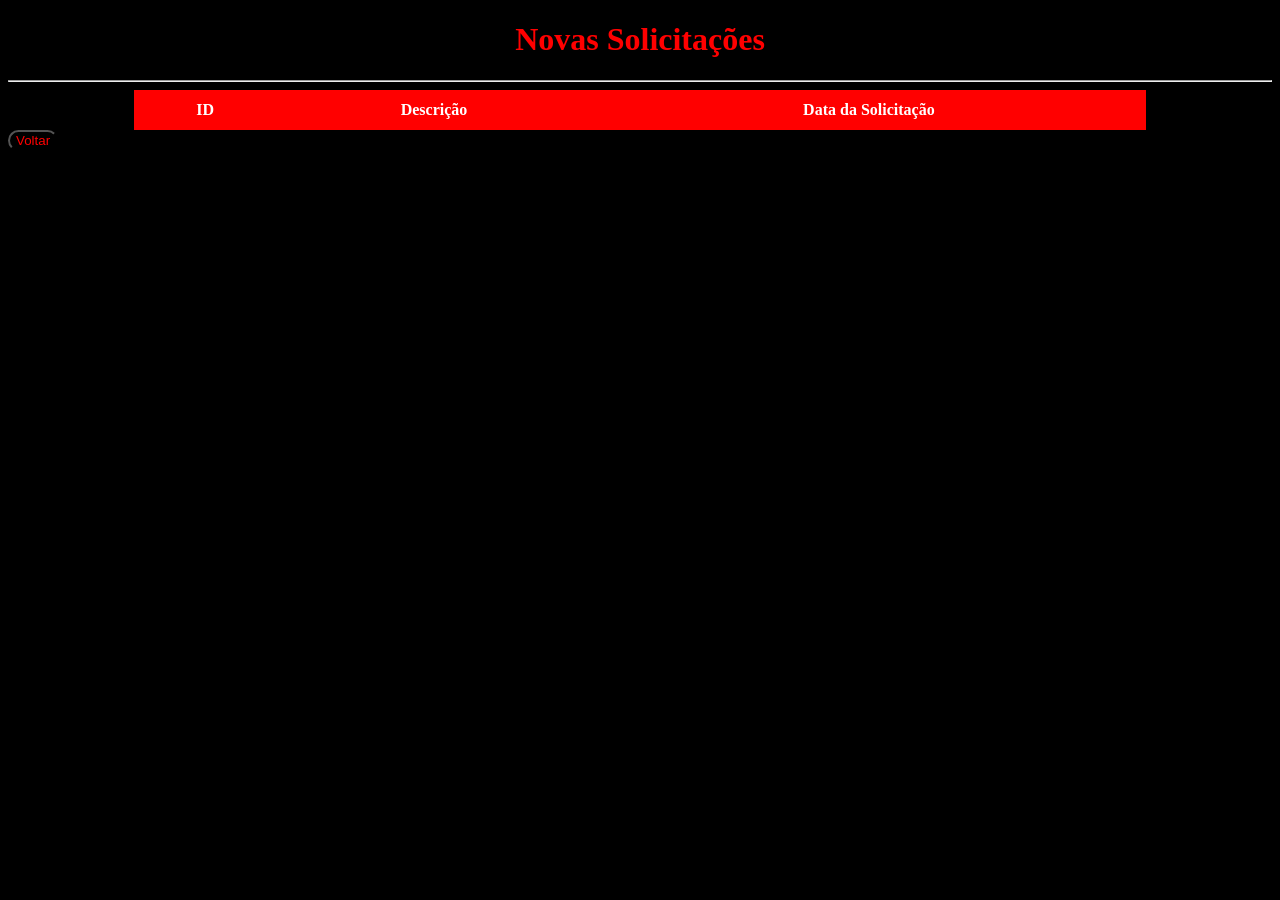
<file: novas_solicitacoes.html>
<!DOCTYPE html>
<html lang="pt-br">
<head>
    <meta charset="UTF-8">
    <meta name="viewport" content="width=device-width, initial-scale=1.0">
    <title>Novas Solicitações</title>
    <link rel="shortcut icon" href="logoBran.jfif" type="image/x-icon">
    <link rel="stylesheet" href="novas_solicitacoes.css ">
</head>
<body>

<h1 class="novas">Novas Solicitações</h1>
<hr>

<table>
    <tr>
        <th>ID</th>
        <th>Descrição</th>
        <th>Data da Solicitação</th>
    </tr>
</table>

</table>

<a href="dashbord.html">
    <button class="button">Voltar</button>
</a>

</body>
</html>
</file>
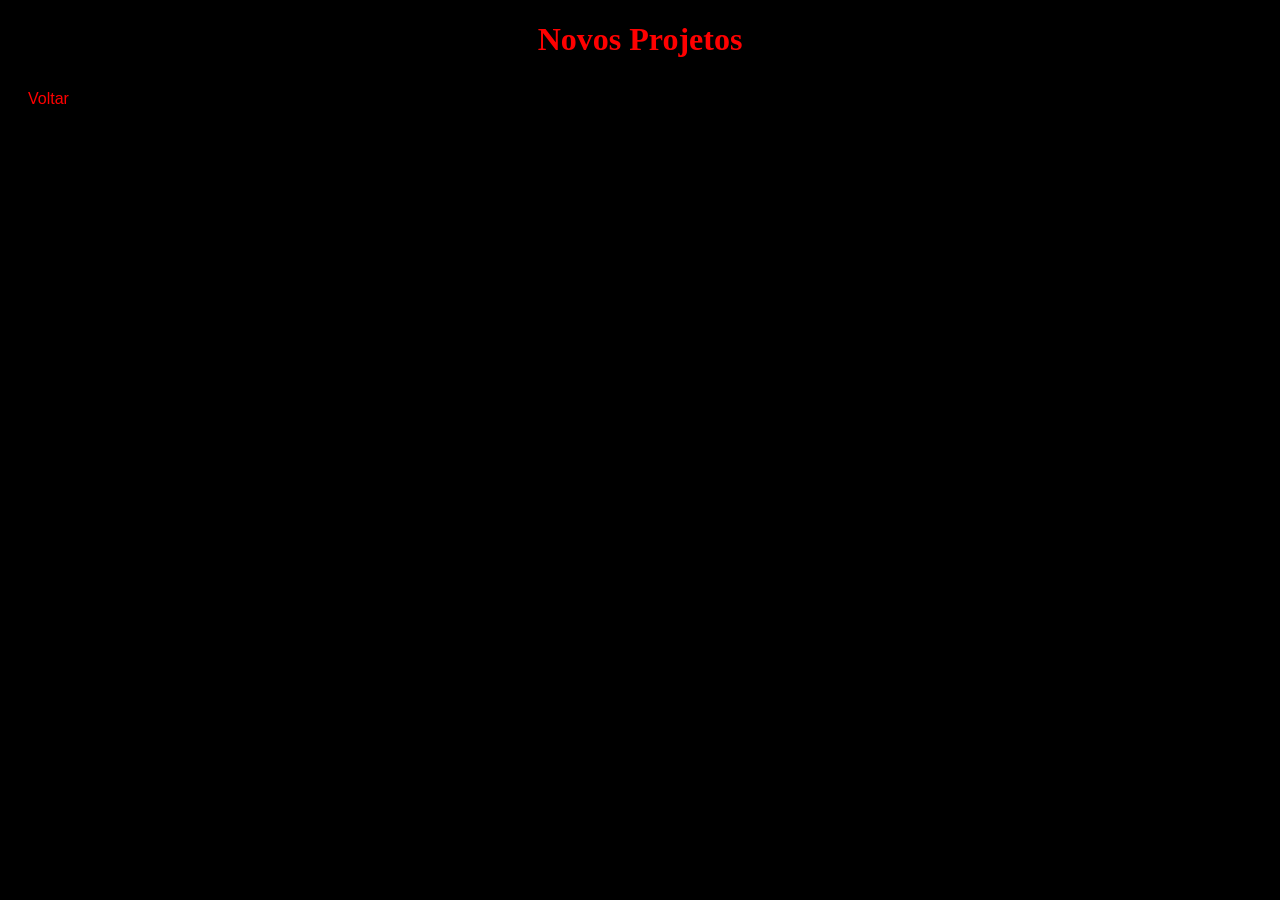
<file: novos_projetos.html>
<!DOCTYPE html>
<html lang="pt-BR">
<head>
    <meta charset="UTF-8">
    <meta name="viewport" content="width=device-width, initial-scale=1.0">
    <link rel="icon" href="logoBran.jfif">
    <link rel="stylesheet" href="novos_projetos.css">
    <title>Novos Projetos</title>
</head>
<body>
    <h1 class="novos">Novos Projetos</h1>
    <a href="dashbord.html">
        <button class="button">Voltar</button>
    </a>
</body>
</html>
</file>
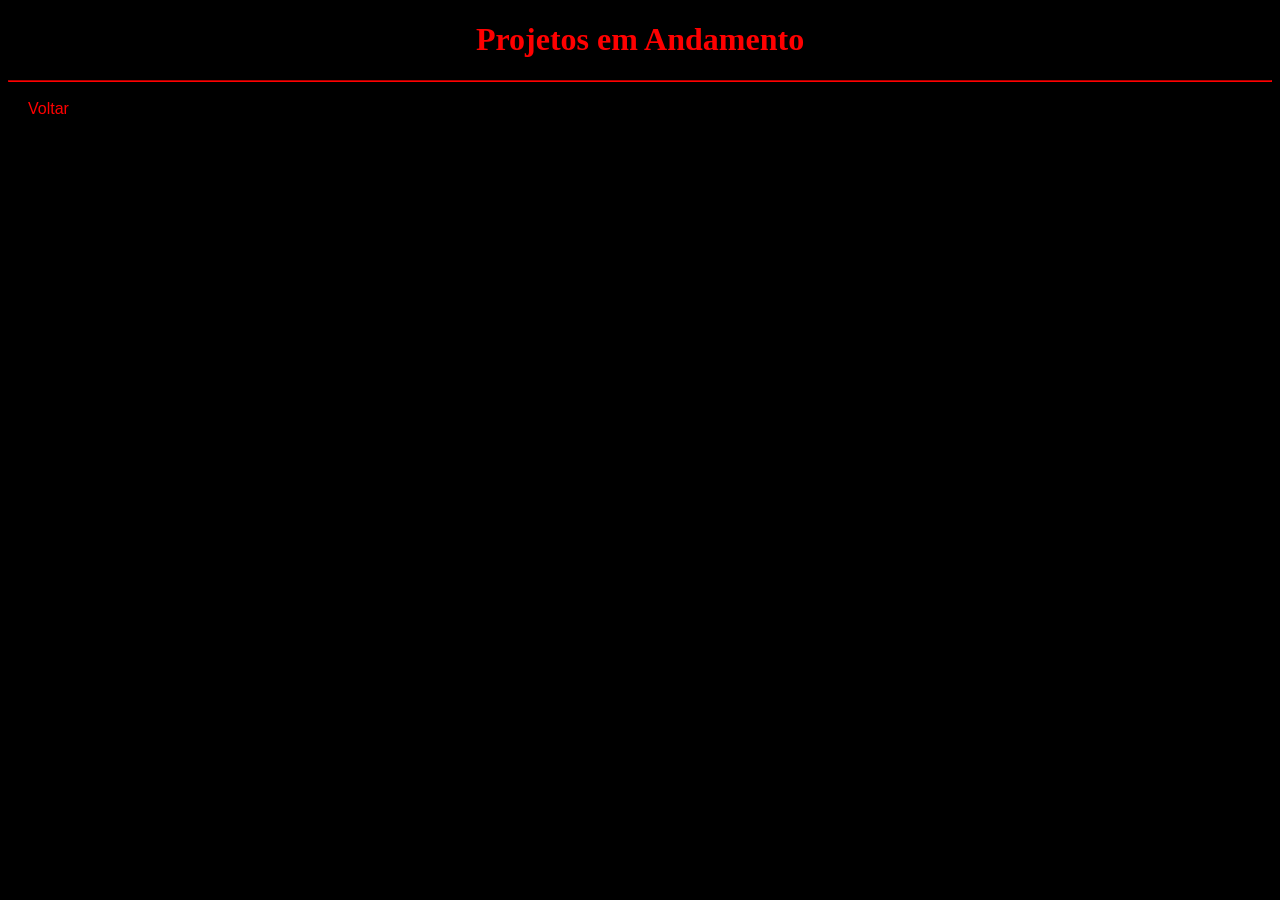
<file: projetos.html>
<!DOCTYPE html>
<html lang="pt-br">
<head>
    <meta charset="UTF-8">
    <meta name="viewport" content="width=device-width, initial-scale=1.0">
    <title>Projetos em Andamento</title>
    <link rel="shortcut icon" href="logoBran.jfif" type="image/x-icon"> 
    <link rel="stylesheet" href="projetos.css ">
</head>
<body>
    <h1 class="proj">Projetos em Andamento</h1>
    <hr>
    <a href="dashbord.html">
        <button class="button"> Voltar </button>
    </a>
</body>
</html>
</file>
<file: novas_solicitacoes.css>
body {
    background-color: black;
    color: white;
}
.novas {
    text-align: center;
    color: red;
}
.button {
    background-color: black;
    color: red;
    border-radius: 15px;
}
.button:hover {
    background-color: white;
    color: blueviolet;
}
table {
    width: 80%;
    margin: auto;
    border-collapse: collapse;
}
th, td {
    border: 1px solid red;
    padding: 10px;
    text-align: center;
}
th {
    background-color: red;
    color: white;
}
</file>
<file: novos_projetos.css>
body {
    background-color: black;
    color: white;
}

.novos {
    text-align: center;
    color: red;
}

.button {
    background-color: black;
    color: red;
    border-radius: 15px;
    padding: 10px 20px; /* Adicionando padding para o botão */
    border: none;
    cursor: pointer;
    font-size: 16px;
}

.button:hover {
    background-color: white;
    color: blueviolet;
}
</file>
<file: projetos.css>
body {
    background-color: black;
    color: white;
}

.proj {
    color: red;
    text-align: center;
}

hr {
    border-color: red;
}

.button {
    background-color: black;
    color: red;
    border-radius: 15px;
    padding: 10px 20px;
    border: none;
    cursor: pointer;
    font-size: 16px;
}

.button:hover {
    background-color: white;
    color: blueviolet;
}
</file>
